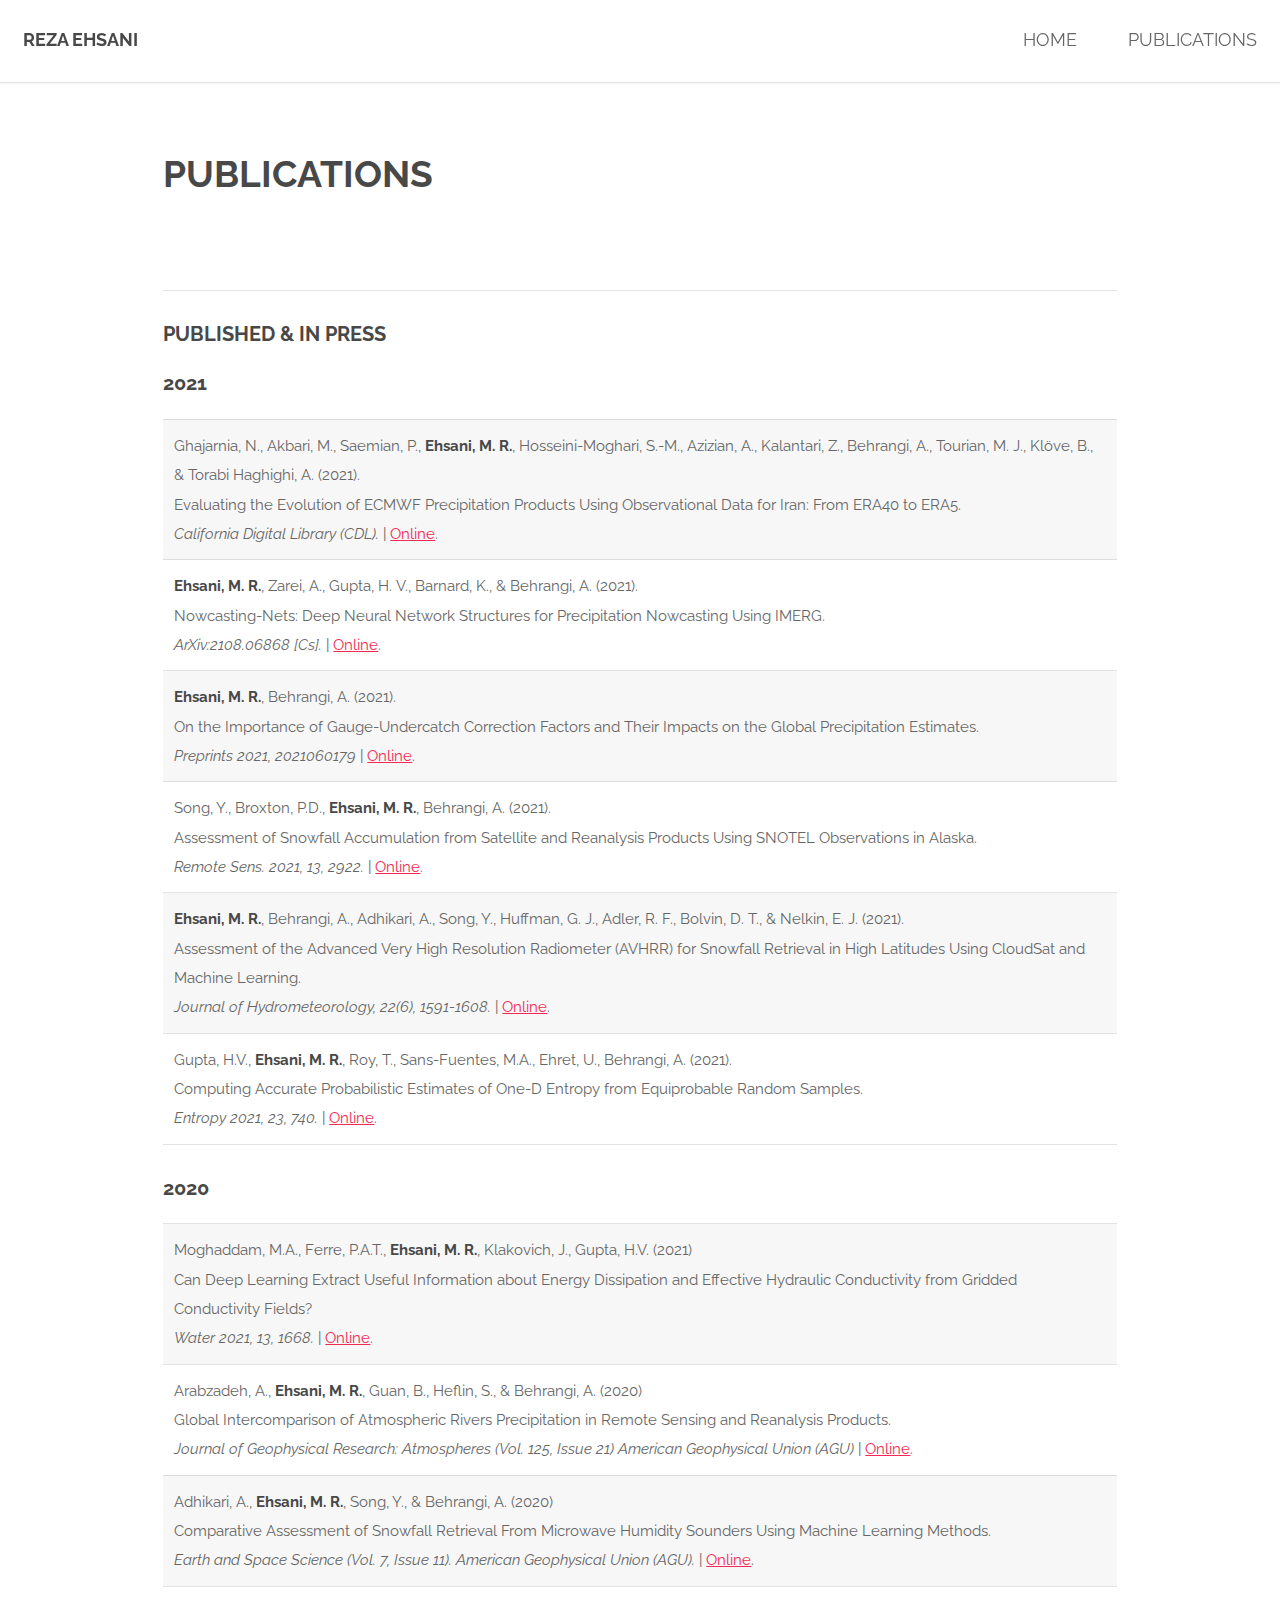
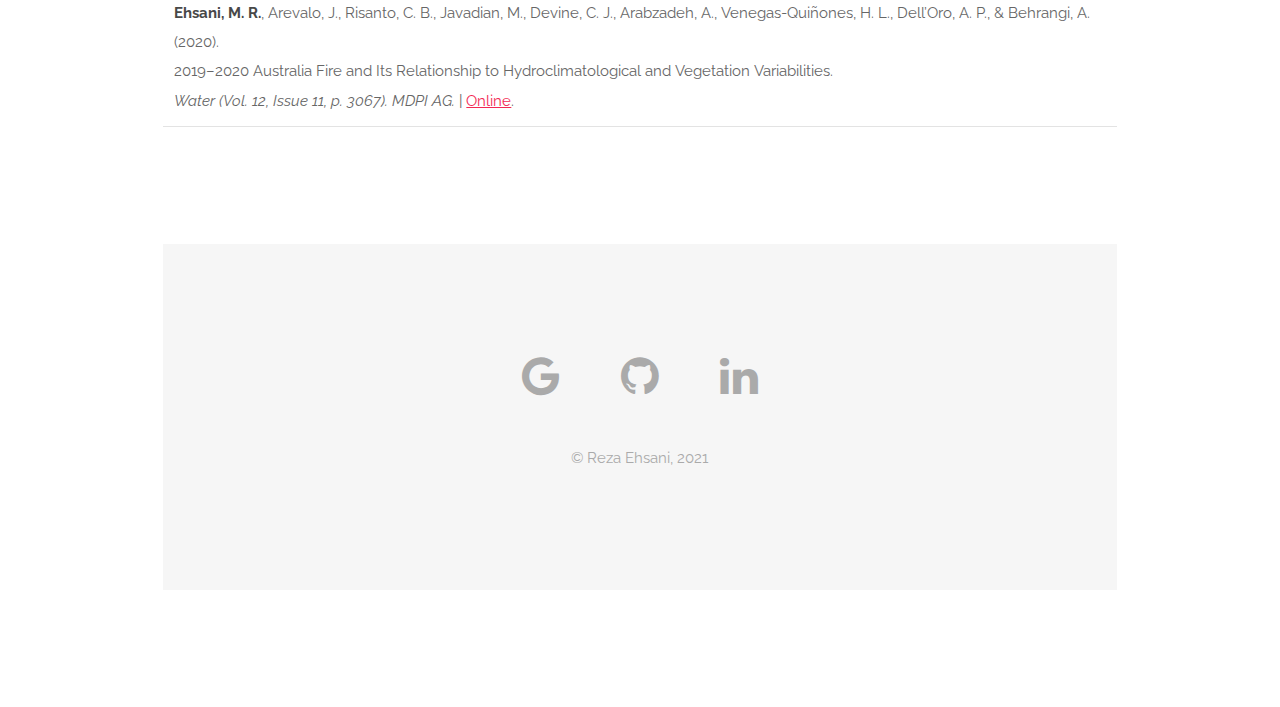
<file: publications.html>
<!DOCTYPE HTML>
<!--
	Spatial by TEMPLATED
	templated.co @templatedco
	Released for free under the Creative Commons Attribution 3.0 license (templated.co/license)
-->
<html>
	<head>
		<!-- Google Analytics -->
		<!-- <script>
		(function(i,s,o,g,r,a,m){i['GoogleAnalyticsObject']=r;i[r]=i[r]||function(){
			(i[r].q=i[r].q||[]).push(arguments)},i[r].l=1*new Date();a=s.createElement(o),
			m=s.getElementsByTagName(o)[0];a.async=1;a.src=g;m.parentNode.insertBefore(a,m)
		})(window,document,'script','https://www.google-analytics.com/analytics.js','ga');

		ga('create', 'UA-42597580-1', 'auto');
		ga('send', 'pageview');
		</script> -->
		<!-- End Google Analytics -->
		<title>Publications - Reza Ehsani</title>
		<meta charset="utf-8" />
		<meta name="viewport" content="width=device-width, initial-scale=1" />
		<link rel="stylesheet" href="assets/css/main.css" />
	</head>

	<script type='text/javascript' src='https://d1bxh8uas1mnw7.cloudfront.net/assets/embed.js'></script>
	<body>

		<!-- Header -->
			<header id="header">
				<h1><strong><a href="index.html">Reza Ehsani</a></strong></h1>
				<nav id="nav">
					<ul>
						<li><a href="index.html">Home</a></li>
						<li><a href="publications.html">Publications</a></li>
						<!-- <li><a href="ProjectsandMedia.html">Projects & Media</a></li> -->
						<!-- <li><a href="datasets.html">Datasets</a></li> -->
						<!-- <li><a href="opportunities.html">opportunities</a></li> -->
						<!-- <li><a href="People.html">People</a></li> -->
						<!-- <li><a href="academicCVBT7_21.pdf">CV</a></li> -->
					</ul>
				</nav>
			</header>

			<a href="#menu" class="navPanelToggle"><span class="fa fa-bars"></span></a>

		<!-- Main -->
			<section id="main" class="wrapper">
				<div class="container">
					<header class="major special">
						<h2>Publications</h2>
					</header>
					<hr />

					<!-- Table of publications -->
					<section>
							<h3>Published & In Press</h3>
							<div class="table-wrapper">
							<h3>2021</h3>
							<table>
								<tbody>
									<tr>
										<td>
											<span> 
												Ghajarnia, N., Akbari, M., Saemian, P., <b>Ehsani, M. R.</b>, Hosseini-Moghari, S.-M., Azizian, A., Kalantari, Z., Behrangi, A., Tourian, M. J., Klöve, B., & Torabi Haghighi, A. (2021). <br> 
												Evaluating the Evolution of ECMWF Precipitation Products Using Observational Data for Iran: From ERA40 to ERA5. <br> 
												<i>California Digital Library (CDL).</i> 
											</span> |
											<a href="https://doi.org/10.31223/x5bp6p">Online</a>. 
										</td>
									</tr>
									<tr>
										<td>
											<span> 
												<b>Ehsani, M. R.</b>, Zarei, A., Gupta, H. V., Barnard, K., & Behrangi, A. (2021). <br> 
												Nowcasting-Nets: Deep Neural Network Structures for Precipitation Nowcasting Using IMERG. <br> 
												<i>ArXiv:2108.06868 [Cs].</i>  
											</span> |
											<a href="http://arxiv.org/abs/2108.06868">Online</a>. 
										</td>
									</tr>

									<tr>
										<td>
											<span> 
												<b>Ehsani, M. R.</b>, Behrangi, A. (2021). <br> 
												On the Importance of Gauge-Undercatch Correction Factors and Their Impacts on the Global Precipitation Estimates. <br> 
												<i>Preprints 2021, 2021060179</i> 
											</span> |
											<a href="doi: 10.20944/preprints202106.0179.v1">Online</a>. 
										</td>
									</tr>
								
									<tr>
										<td>
											<span> 
											Song, Y., Broxton, P.D., <b>Ehsani, M. R.</b>, Behrangi, A. (2021). <br> 
											Assessment of Snowfall Accumulation from Satellite and Reanalysis Products Using SNOTEL Observations in Alaska. <br> 
											<i>Remote Sens. 2021, 13, 2922. </i> 
										</span> |
										<a href="https://doi.org/10.3390/rs13152922">Online</a>. 
										</td>
									</tr>
								
									<tr>
										<td>
											<span> 
											<b>Ehsani, M. R.</b>, Behrangi, A., Adhikari, A., Song, Y., Huffman, G. J., Adler, R. F., Bolvin, D. T., & Nelkin, E. J. (2021). <br> 
											Assessment of the Advanced Very High Resolution Radiometer (AVHRR) for Snowfall Retrieval in High Latitudes Using CloudSat and Machine Learning. <br> 
											<i>Journal of Hydrometeorology, 22(6), 1591-1608.</i> 
											</span> |
											<a href="https://doi.org/10.1175/JHM-D-20-0240.1">Online</a>. 
										</td>
									</tr>
								
									<tr>
										<td>
										<span> 
											Gupta, H.V., <b>Ehsani, M. R.</b>, Roy, T., Sans-Fuentes, M.A., Ehret, U., Behrangi, A. (2021).<br>
											Computing Accurate Probabilistic Estimates of One-D Entropy from Equiprobable Random Samples. <br>
											<i>Entropy 2021, 23, 740.</i> 
										</span> |
										<a href="https://doi.org/10.3390/e23060740">Online</a>. 
										</td>
									</tr>
								</tbody>
							</table>
							<h3>2020</h3>
							<table>
								<tbody>
									<tr>
										<td>
											<span> 
													Moghaddam, M.A., Ferre, P.A.T., <b>Ehsani, M. R.</b>, Klakovich, J., Gupta, H.V. (2021) <br>
													Can Deep Learning Extract Useful Information about Energy Dissipation and Effective Hydraulic Conductivity from Gridded Conductivity Fields? <br>
												<i>Water 2021, 13, 1668. </i> 
											</span> |
											<a href="https://doi.org/10.3390/w13121668">Online</a>. 
										</td>
									</tr>
									<tr>
										<td>
											<span>
												Arabzadeh, A., <b>Ehsani, M. R.</b>, Guan, B., Heflin, S., & Behrangi, A. (2020) <br>
												Global Intercomparison of Atmospheric Rivers Precipitation in Remote Sensing and Reanalysis Products. <br>
												<i>Journal of Geophysical Research: Atmospheres (Vol. 125, Issue 21) American Geophysical Union (AGU)</i> 
											</span> |
											<a href="https://doi.org/10.1029/2020jd033021">Online</a>. 
										</td>
									</tr>
									<tr>
										<td>
											<span>
												Adhikari, A., <b>Ehsani, M. R.</b>, Song, Y., & Behrangi, A. (2020) <br>
												Comparative Assessment of Snowfall Retrieval From Microwave Humidity Sounders Using Machine Learning Methods. <br>
												<i>Earth and Space Science (Vol. 7, Issue 11). American Geophysical Union (AGU). </i> 
											</span> |
											<a href="https://doi.org/10.1029/2020ea001357">Online</a>. 
										</td>
									</tr>
									<tr>
										<td>
											<span>
												<b>Ehsani, M. R.</b>, Arevalo, J., Risanto, C. B., Javadian, M., Devine, C. J., Arabzadeh, A., Venegas-Quiñones, H. L., Dell’Oro, A. P., & Behrangi, A. (2020). <br>
												2019–2020 Australia Fire and Its Relationship to Hydroclimatological and Vegetation Variabilities.  <br>
												<i>Water (Vol. 12, Issue 11, p. 3067). MDPI AG. </i> 
											</span> |
											<a href="https://doi.org/10.3390/w12113067">Online</a>. 
										</td>
									</tr>
								</tbody>
							</table>
							</div>
					</section>




		<!-- Footer -->
		<section id="two" class="wrapper style1">
			<div class="container">
				<footer id="footer">
					<div class="container">
						<ul class="icons">
							<li><a href="https://scholar.google.com/citations?hl=en&user=tw1TLEoAAAAJ" class="icon fa-google"></a></li>
							<li><a href="https://github.com/rehsani" class="icon fa-github"></a></li>
							<li><a href="https://www.linkedin.com/in/rehsani/" class="icon fa-linkedin"></a></li>
							<!-- <li><a href="https://twitter.com/pazjusticiavida" class="icon fa-twitter"></a></li> -->
						</ul>
						<ul class="copyright">
							<li>&copy; Reza Ehsani, 2021</li>
							<!-- <li>Design: <a href="http://templated.co">TEMPLATED</a></li> -->
						</ul>
					</div>
				</footer>
			</div>
		</section>

		<!-- Scripts -->
		<script src="assets/js/jquery.min.js"></script>
		<script src="assets/js/skel.min.js"></script>
		<script src="assets/js/util.js"></script>
		<script src="assets/js/main.js"></script>

	</body>
</html>
</file>
<file: assets/css/main.css>
@import url(font-awesome.min.css);
@import url(https://fonts.googleapis.com/css?family=Raleway:400,700);

/*
	Spatial by TEMPLATED
	templated.co @templatedco
	Released for free under the Creative Commons Attribution 3.0 license (templated.co/license)
*/

/* Reset */

	html, body, div, span, applet, object, iframe, h1, h2, h3, h4, h5, h6, p, blockquote, pre, a, abbr, acronym, address, big, cite, code, del, dfn, em, img, ins, kbd, q, s, samp, small, strike, strong, sub, sup, tt, var, b, u, i, center, dl, dt, dd, ol, ul, li, fieldset, form, label, legend, table, caption, tbody, tfoot, thead, tr, th, td, article, aside, canvas, details, embed, figure, figcaption, footer, header, hgroup, menu, nav, output, ruby, section, summary, time, mark, audio, video {
		margin: 0;
		padding: 0;
		border: 0;
		font-size: 100%;
		font: inherit;
		vertical-align: baseline;
	}

	article, aside, details, figcaption, figure, footer, header, hgroup, menu, nav, section {
		display: block;
	}

	body {
		line-height: 1;
	}

	ol, ul {
		list-style: none;
	}

	blockquote, q {
		quotes: none;
	}

	blockquote:before, blockquote:after, q:before, q:after {
		content: '';
		content: none;
	}

	table {
		border-collapse: collapse;
		border-spacing: 0;
	}

	body {
		-webkit-text-size-adjust: none;
	}

/* Box Model */

	*, *:before, *:after {
		-moz-box-sizing: border-box;
		-webkit-box-sizing: border-box;
		box-sizing: border-box;
	}

/* Containers */

	.container {
		margin-left: auto;
		margin-right: auto;
	}

	.container.\31 25\25 {
		width: 100%;
		max-width: 100em;
		min-width: 80em;
	}

	.container.\37 5\25 {
		width: 60em;
	}

	.container.\35 0\25 {
		width: 40em;
	}

	.container.\32 5\25 {
		width: 20em;
	}

	.container {
		width: 80em;
	}

	@media screen and (max-width: 1680px) {

		.container.\31 25\25 {
			width: 100%;
			max-width: 100em;
			min-width: 80em;
		}

		.container.\37 5\25 {
			width: 60em;
		}

		.container.\35 0\25 {
			width: 40em;
		}

		.container.\32 5\25 {
			width: 20em;
		}

		.container {
			width: 80em;
		}

	}

	@media screen and (max-width: 1280px) {

		.container.\31 25\25 {
			width: 100%;
			max-width: 81.25em;
			min-width: 65em;
		}

		.container.\37 5\25 {
			width: 48.75em;
		}

		.container.\35 0\25 {
			width: 32.5em;
		}

		.container.\32 5\25 {
			width: 16.25em;
		}

		.container {
			width: 65em;
		}

	}

	@media screen and (max-width: 980px) {

		.container.\31 25\25 {
			width: 100%;
			max-width: 112.5%;
			min-width: 90%;
		}

		.container.\37 5\25 {
			width: 67.5%;
		}

		.container.\35 0\25 {
			width: 45%;
		}

		.container.\32 5\25 {
			width: 22.5%;
		}

		.container {
			width: 90%;
		}

	}

	@media screen and (max-width: 736px) {

		.container.\31 25\25 {
			width: 100%;
			max-width: 112.5%;
			min-width: 90%;
		}

		.container.\37 5\25 {
			width: 67.5%;
		}

		.container.\35 0\25 {
			width: 45%;
		}

		.container.\32 5\25 {
			width: 22.5%;
		}

		.container {
			width: 90% !important;
		}

	}

	@media screen and (max-width: 480px) {

		.container.\31 25\25 {
			width: 100%;
			max-width: 112.5%;
			min-width: 90%;
		}

		.container.\37 5\25 {
			width: 67.5%;
		}

		.container.\35 0\25 {
			width: 45%;
		}

		.container.\32 5\25 {
			width: 22.5%;
		}

		.container {
			width: 90% !important;
		}

	}

/* Grid */

	.row {
		border-bottom: solid 1px transparent;
		-moz-box-sizing: border-box;
		-webkit-box-sizing: border-box;
		box-sizing: border-box;
	}

	.row > * {
		float: left;
		-moz-box-sizing: border-box;
		-webkit-box-sizing: border-box;
		box-sizing: border-box;
	}

	.row:after, .row:before {
		content: '';
		display: block;
		clear: both;
		height: 0;
	}

	.row.uniform > * > :first-child {
		margin-top: 0;
	}

	.row.uniform > * > :last-child {
		margin-bottom: 0;
	}

	.row.\30 \25 > * {
		padding: 0 0 0 0em;
	}

	.row.\30 \25 {
		margin: 0 0 -1px 0em;
	}

	.row.uniform.\30 \25 > * {
		padding: 0em 0 0 0em;
	}

	.row.uniform.\30 \25 {
		margin: 0em 0 -1px 0em;
	}

	.row > * {
		padding: 0 0 0 2em;
	}

	.row {
		margin: 0 0 -1px -2em;
	}

	.row.uniform > * {
		padding: 2em 0 0 2em;
	}

	.row.uniform {
		margin: -2em 0 -1px -2em;
	}

	.row.\32 00\25 > * {
		padding: 0 0 0 4em;
	}

	.row.\32 00\25 {
		margin: 0 0 -1px -4em;
	}

	.row.uniform.\32 00\25 > * {
		padding: 4em 0 0 4em;
	}

	.row.uniform.\32 00\25 {
		margin: -4em 0 -1px -4em;
	}

	.row.\31 50\25 > * {
		padding: 0 0 0 3em;
	}

	.row.\31 50\25 {
		margin: 0 0 -1px -3em;
	}

	.row.uniform.\31 50\25 > * {
		padding: 3em 0 0 3em;
	}

	.row.uniform.\31 50\25 {
		margin: -3em 0 -1px -3em;
	}

	.row.\35 0\25 > * {
		padding: 0 0 0 1em;
	}

	.row.\35 0\25 {
		margin: 0 0 -1px -1em;
	}

	.row.uniform.\35 0\25 > * {
		padding: 1em 0 0 1em;
	}

	.row.uniform.\35 0\25 {
		margin: -1em 0 -1px -1em;
	}

	.row.\32 5\25 > * {
		padding: 0 0 0 0.5em;
	}

	.row.\32 5\25 {
		margin: 0 0 -1px -0.5em;
	}

	.row.uniform.\32 5\25 > * {
		padding: 0.5em 0 0 0.5em;
	}

	.row.uniform.\32 5\25 {
		margin: -0.5em 0 -1px -0.5em;
	}

	.\31 2u, .\31 2u\24 {
		width: 100%;
		clear: none;
		margin-left: 0;
	}

	.\31 1u, .\31 1u\24 {
		width: 91.6666666667%;
		clear: none;
		margin-left: 0;
	}

	.\31 0u, .\31 0u\24 {
		width: 83.3333333333%;
		clear: none;
		margin-left: 0;
	}

	.\39 u, .\39 u\24 {
		width: 75%;
		clear: none;
		margin-left: 0;
	}

	.\38 u, .\38 u\24 {
		width: 66.6666666667%;
		clear: none;
		margin-left: 0;
	}

	.\37 u, .\37 u\24 {
		width: 58.3333333333%;
		clear: none;
		margin-left: 0;
	}

	.\36 u, .\36 u\24 {
		width: 50%;
		clear: none;
		margin-left: 0;
	}

	.\35 u, .\35 u\24 {
		width: 41.6666666667%;
		clear: none;
		margin-left: 0;
	}

	.\34 u, .\34 u\24 {
		width: 33.3333333333%;
		clear: none;
		margin-left: 0;
	}

	.\33 u, .\33 u\24 {
		width: 25%;
		clear: none;
		margin-left: 0;
	}

	.\32 u, .\32 u\24 {
		width: 16.6666666667%;
		clear: none;
		margin-left: 0;
	}

	.\31 u, .\31 u\24 {
		width: 8.3333333333%;
		clear: none;
		margin-left: 0;
	}

	.\31 2u\24 + *,
	.\31 1u\24 + *,
	.\31 0u\24 + *,
	.\39 u\24 + *,
	.\38 u\24 + *,
	.\37 u\24 + *,
	.\36 u\24 + *,
	.\35 u\24 + *,
	.\34 u\24 + *,
	.\33 u\24 + *,
	.\32 u\24 + *,
	.\31 u\24 + * {
		clear: left;
	}

	.\-11u {
		margin-left: 91.66667%;
	}

	.\-10u {
		margin-left: 83.33333%;
	}

	.\-9u {
		margin-left: 75%;
	}

	.\-8u {
		margin-left: 66.66667%;
	}

	.\-7u {
		margin-left: 58.33333%;
	}

	.\-6u {
		margin-left: 50%;
	}

	.\-5u {
		margin-left: 41.66667%;
	}

	.\-4u {
		margin-left: 33.33333%;
	}

	.\-3u {
		margin-left: 25%;
	}

	.\-2u {
		margin-left: 16.66667%;
	}

	.\-1u {
		margin-left: 8.33333%;
	}

	@media screen and (max-width: 1680px) {

		.row > * {
			padding: 0 0 0 2em;
		}

		.row {
			margin: 0 0 -1px -2em;
		}

		.row.uniform > * {
			padding: 2em 0 0 2em;
		}

		.row.uniform {
			margin: -2em 0 -1px -2em;
		}

		.row.\32 00\25 > * {
			padding: 0 0 0 4em;
		}

		.row.\32 00\25 {
			margin: 0 0 -1px -4em;
		}

		.row.uniform.\32 00\25 > * {
			padding: 4em 0 0 4em;
		}

		.row.uniform.\32 00\25 {
			margin: -4em 0 -1px -4em;
		}

		.row.\31 50\25 > * {
			padding: 0 0 0 3em;
		}

		.row.\31 50\25 {
			margin: 0 0 -1px -3em;
		}

		.row.uniform.\31 50\25 > * {
			padding: 3em 0 0 3em;
		}

		.row.uniform.\31 50\25 {
			margin: -3em 0 -1px -3em;
		}

		.row.\35 0\25 > * {
			padding: 0 0 0 1em;
		}

		.row.\35 0\25 {
			margin: 0 0 -1px -1em;
		}

		.row.uniform.\35 0\25 > * {
			padding: 1em 0 0 1em;
		}

		.row.uniform.\35 0\25 {
			margin: -1em 0 -1px -1em;
		}

		.row.\32 5\25 > * {
			padding: 0 0 0 0.5em;
		}

		.row.\32 5\25 {
			margin: 0 0 -1px -0.5em;
		}

		.row.uniform.\32 5\25 > * {
			padding: 0.5em 0 0 0.5em;
		}

		.row.uniform.\32 5\25 {
			margin: -0.5em 0 -1px -0.5em;
		}

		.\31 2u\28xlarge\29, .\31 2u\24\28xlarge\29 {
			width: 100%;
			clear: none;
			margin-left: 0;
		}

		.\31 1u\28xlarge\29, .\31 1u\24\28xlarge\29 {
			width: 91.6666666667%;
			clear: none;
			margin-left: 0;
		}

		.\31 0u\28xlarge\29, .\31 0u\24\28xlarge\29 {
			width: 83.3333333333%;
			clear: none;
			margin-left: 0;
		}

		.\39 u\28xlarge\29, .\39 u\24\28xlarge\29 {
			width: 75%;
			clear: none;
			margin-left: 0;
		}

		.\38 u\28xlarge\29, .\38 u\24\28xlarge\29 {
			width: 66.6666666667%;
			clear: none;
			margin-left: 0;
		}

		.\37 u\28xlarge\29, .\37 u\24\28xlarge\29 {
			width: 58.3333333333%;
			clear: none;
			margin-left: 0;
		}

		.\36 u\28xlarge\29, .\36 u\24\28xlarge\29 {
			width: 50%;
			clear: none;
			margin-left: 0;
		}

		.\35 u\28xlarge\29, .\35 u\24\28xlarge\29 {
			width: 41.6666666667%;
			clear: none;
			margin-left: 0;
		}

		.\34 u\28xlarge\29, .\34 u\24\28xlarge\29 {
			width: 33.3333333333%;
			clear: none;
			margin-left: 0;
		}

		.\33 u\28xlarge\29, .\33 u\24\28xlarge\29 {
			width: 25%;
			clear: none;
			margin-left: 0;
		}

		.\32 u\28xlarge\29, .\32 u\24\28xlarge\29 {
			width: 16.6666666667%;
			clear: none;
			margin-left: 0;
		}

		.\31 u\28xlarge\29, .\31 u\24\28xlarge\29 {
			width: 8.3333333333%;
			clear: none;
			margin-left: 0;
		}

		.\31 2u\24\28xlarge\29 + *,
		.\31 1u\24\28xlarge\29 + *,
		.\31 0u\24\28xlarge\29 + *,
		.\39 u\24\28xlarge\29 + *,
		.\38 u\24\28xlarge\29 + *,
		.\37 u\24\28xlarge\29 + *,
		.\36 u\24\28xlarge\29 + *,
		.\35 u\24\28xlarge\29 + *,
		.\34 u\24\28xlarge\29 + *,
		.\33 u\24\28xlarge\29 + *,
		.\32 u\24\28xlarge\29 + *,
		.\31 u\24\28xlarge\29 + * {
			clear: left;
		}

		.\-11u\28xlarge\29 {
			margin-left: 91.66667%;
		}

		.\-10u\28xlarge\29 {
			margin-left: 83.33333%;
		}

		.\-9u\28xlarge\29 {
			margin-left: 75%;
		}

		.\-8u\28xlarge\29 {
			margin-left: 66.66667%;
		}

		.\-7u\28xlarge\29 {
			margin-left: 58.33333%;
		}

		.\-6u\28xlarge\29 {
			margin-left: 50%;
		}

		.\-5u\28xlarge\29 {
			margin-left: 41.66667%;
		}

		.\-4u\28xlarge\29 {
			margin-left: 33.33333%;
		}

		.\-3u\28xlarge\29 {
			margin-left: 25%;
		}

		.\-2u\28xlarge\29 {
			margin-left: 16.66667%;
		}

		.\-1u\28xlarge\29 {
			margin-left: 8.33333%;
		}

	}

	@media screen and (max-width: 1280px) {

		.row > * {
			padding: 0 0 0 1.5em;
		}

		.row {
			margin: 0 0 -1px -1.5em;
		}

		.row.uniform > * {
			padding: 1.5em 0 0 1.5em;
		}

		.row.uniform {
			margin: -1.5em 0 -1px -1.5em;
		}

		.row.\32 00\25 > * {
			padding: 0 0 0 3em;
		}

		.row.\32 00\25 {
			margin: 0 0 -1px -3em;
		}

		.row.uniform.\32 00\25 > * {
			padding: 3em 0 0 3em;
		}

		.row.uniform.\32 00\25 {
			margin: -3em 0 -1px -3em;
		}

		.row.\31 50\25 > * {
			padding: 0 0 0 2.25em;
		}

		.row.\31 50\25 {
			margin: 0 0 -1px -2.25em;
		}

		.row.uniform.\31 50\25 > * {
			padding: 2.25em 0 0 2.25em;
		}

		.row.uniform.\31 50\25 {
			margin: -2.25em 0 -1px -2.25em;
		}

		.row.\35 0\25 > * {
			padding: 0 0 0 0.75em;
		}

		.row.\35 0\25 {
			margin: 0 0 -1px -0.75em;
		}

		.row.uniform.\35 0\25 > * {
			padding: 0.75em 0 0 0.75em;
		}

		.row.uniform.\35 0\25 {
			margin: -0.75em 0 -1px -0.75em;
		}

		.row.\32 5\25 > * {
			padding: 0 0 0 0.375em;
		}

		.row.\32 5\25 {
			margin: 0 0 -1px -0.375em;
		}

		.row.uniform.\32 5\25 > * {
			padding: 0.375em 0 0 0.375em;
		}

		.row.uniform.\32 5\25 {
			margin: -0.375em 0 -1px -0.375em;
		}

		.\31 2u\28large\29, .\31 2u\24\28large\29 {
			width: 100%;
			clear: none;
			margin-left: 0;
		}

		.\31 1u\28large\29, .\31 1u\24\28large\29 {
			width: 91.6666666667%;
			clear: none;
			margin-left: 0;
		}

		.\31 0u\28large\29, .\31 0u\24\28large\29 {
			width: 83.3333333333%;
			clear: none;
			margin-left: 0;
		}

		.\39 u\28large\29, .\39 u\24\28large\29 {
			width: 75%;
			clear: none;
			margin-left: 0;
		}

		.\38 u\28large\29, .\38 u\24\28large\29 {
			width: 66.6666666667%;
			clear: none;
			margin-left: 0;
		}

		.\37 u\28large\29, .\37 u\24\28large\29 {
			width: 58.3333333333%;
			clear: none;
			margin-left: 0;
		}

		.\36 u\28large\29, .\36 u\24\28large\29 {
			width: 50%;
			clear: none;
			margin-left: 0;
		}

		.\35 u\28large\29, .\35 u\24\28large\29 {
			width: 41.6666666667%;
			clear: none;
			margin-left: 0;
		}

		.\34 u\28large\29, .\34 u\24\28large\29 {
			width: 33.3333333333%;
			clear: none;
			margin-left: 0;
		}

		.\33 u\28large\29, .\33 u\24\28large\29 {
			width: 25%;
			clear: none;
			margin-left: 0;
		}

		.\32 u\28large\29, .\32 u\24\28large\29 {
			width: 16.6666666667%;
			clear: none;
			margin-left: 0;
		}

		.\31 u\28large\29, .\31 u\24\28large\29 {
			width: 8.3333333333%;
			clear: none;
			margin-left: 0;
		}

		.\31 2u\24\28large\29 + *,
		.\31 1u\24\28large\29 + *,
		.\31 0u\24\28large\29 + *,
		.\39 u\24\28large\29 + *,
		.\38 u\24\28large\29 + *,
		.\37 u\24\28large\29 + *,
		.\36 u\24\28large\29 + *,
		.\35 u\24\28large\29 + *,
		.\34 u\24\28large\29 + *,
		.\33 u\24\28large\29 + *,
		.\32 u\24\28large\29 + *,
		.\31 u\24\28large\29 + * {
			clear: left;
		}

		.\-11u\28large\29 {
			margin-left: 91.66667%;
		}

		.\-10u\28large\29 {
			margin-left: 83.33333%;
		}

		.\-9u\28large\29 {
			margin-left: 75%;
		}

		.\-8u\28large\29 {
			margin-left: 66.66667%;
		}

		.\-7u\28large\29 {
			margin-left: 58.33333%;
		}

		.\-6u\28large\29 {
			margin-left: 50%;
		}

		.\-5u\28large\29 {
			margin-left: 41.66667%;
		}

		.\-4u\28large\29 {
			margin-left: 33.33333%;
		}

		.\-3u\28large\29 {
			margin-left: 25%;
		}

		.\-2u\28large\29 {
			margin-left: 16.66667%;
		}

		.\-1u\28large\29 {
			margin-left: 8.33333%;
		}

	}

	@media screen and (max-width: 980px) {

		.row > * {
			padding: 0 0 0 1.5em;
		}

		.row {
			margin: 0 0 -1px -1.5em;
		}

		.row.uniform > * {
			padding: 1.5em 0 0 1.5em;
		}

		.row.uniform {
			margin: -1.5em 0 -1px -1.5em;
		}

		.row.\32 00\25 > * {
			padding: 0 0 0 3em;
		}

		.row.\32 00\25 {
			margin: 0 0 -1px -3em;
		}

		.row.uniform.\32 00\25 > * {
			padding: 3em 0 0 3em;
		}

		.row.uniform.\32 00\25 {
			margin: -3em 0 -1px -3em;
		}

		.row.\31 50\25 > * {
			padding: 0 0 0 2.25em;
		}

		.row.\31 50\25 {
			margin: 0 0 -1px -2.25em;
		}

		.row.uniform.\31 50\25 > * {
			padding: 2.25em 0 0 2.25em;
		}

		.row.uniform.\31 50\25 {
			margin: -2.25em 0 -1px -2.25em;
		}

		.row.\35 0\25 > * {
			padding: 0 0 0 0.75em;
		}

		.row.\35 0\25 {
			margin: 0 0 -1px -0.75em;
		}

		.row.uniform.\35 0\25 > * {
			padding: 0.75em 0 0 0.75em;
		}

		.row.uniform.\35 0\25 {
			margin: -0.75em 0 -1px -0.75em;
		}

		.row.\32 5\25 > * {
			padding: 0 0 0 0.375em;
		}

		.row.\32 5\25 {
			margin: 0 0 -1px -0.375em;
		}

		.row.uniform.\32 5\25 > * {
			padding: 0.375em 0 0 0.375em;
		}

		.row.uniform.\32 5\25 {
			margin: -0.375em 0 -1px -0.375em;
		}

		.\31 2u\28medium\29, .\31 2u\24\28medium\29 {
			width: 100%;
			clear: none;
			margin-left: 0;
		}

		.\31 1u\28medium\29, .\31 1u\24\28medium\29 {
			width: 91.6666666667%;
			clear: none;
			margin-left: 0;
		}

		.\31 0u\28medium\29, .\31 0u\24\28medium\29 {
			width: 83.3333333333%;
			clear: none;
			margin-left: 0;
		}

		.\39 u\28medium\29, .\39 u\24\28medium\29 {
			width: 75%;
			clear: none;
			margin-left: 0;
		}

		.\38 u\28medium\29, .\38 u\24\28medium\29 {
			width: 66.6666666667%;
			clear: none;
			margin-left: 0;
		}

		.\37 u\28medium\29, .\37 u\24\28medium\29 {
			width: 58.3333333333%;
			clear: none;
			margin-left: 0;
		}

		.\36 u\28medium\29, .\36 u\24\28medium\29 {
			width: 50%;
			clear: none;
			margin-left: 0;
		}

		.\35 u\28medium\29, .\35 u\24\28medium\29 {
			width: 41.6666666667%;
			clear: none;
			margin-left: 0;
		}

		.\34 u\28medium\29, .\34 u\24\28medium\29 {
			width: 33.3333333333%;
			clear: none;
			margin-left: 0;
		}

		.\33 u\28medium\29, .\33 u\24\28medium\29 {
			width: 25%;
			clear: none;
			margin-left: 0;
		}

		.\32 u\28medium\29, .\32 u\24\28medium\29 {
			width: 16.6666666667%;
			clear: none;
			margin-left: 0;
		}

		.\31 u\28medium\29, .\31 u\24\28medium\29 {
			width: 8.3333333333%;
			clear: none;
			margin-left: 0;
		}

		.\31 2u\24\28medium\29 + *,
		.\31 1u\24\28medium\29 + *,
		.\31 0u\24\28medium\29 + *,
		.\39 u\24\28medium\29 + *,
		.\38 u\24\28medium\29 + *,
		.\37 u\24\28medium\29 + *,
		.\36 u\24\28medium\29 + *,
		.\35 u\24\28medium\29 + *,
		.\34 u\24\28medium\29 + *,
		.\33 u\24\28medium\29 + *,
		.\32 u\24\28medium\29 + *,
		.\31 u\24\28medium\29 + * {
			clear: left;
		}

		.\-11u\28medium\29 {
			margin-left: 91.66667%;
		}

		.\-10u\28medium\29 {
			margin-left: 83.33333%;
		}

		.\-9u\28medium\29 {
			margin-left: 75%;
		}

		.\-8u\28medium\29 {
			margin-left: 66.66667%;
		}

		.\-7u\28medium\29 {
			margin-left: 58.33333%;
		}

		.\-6u\28medium\29 {
			margin-left: 50%;
		}

		.\-5u\28medium\29 {
			margin-left: 41.66667%;
		}

		.\-4u\28medium\29 {
			margin-left: 33.33333%;
		}

		.\-3u\28medium\29 {
			margin-left: 25%;
		}

		.\-2u\28medium\29 {
			margin-left: 16.66667%;
		}

		.\-1u\28medium\29 {
			margin-left: 8.33333%;
		}

	}

	@media screen and (max-width: 736px) {

		.row > * {
			padding: 0 0 0 1.25em;
		}

		.row {
			margin: 0 0 -1px -1.25em;
		}

		.row.uniform > * {
			padding: 1.25em 0 0 1.25em;
		}

		.row.uniform {
			margin: -1.25em 0 -1px -1.25em;
		}

		.row.\32 00\25 > * {
			padding: 0 0 0 2.5em;
		}

		.row.\32 00\25 {
			margin: 0 0 -1px -2.5em;
		}

		.row.uniform.\32 00\25 > * {
			padding: 2.5em 0 0 2.5em;
		}

		.row.uniform.\32 00\25 {
			margin: -2.5em 0 -1px -2.5em;
		}

		.row.\31 50\25 > * {
			padding: 0 0 0 1.875em;
		}

		.row.\31 50\25 {
			margin: 0 0 -1px -1.875em;
		}

		.row.uniform.\31 50\25 > * {
			padding: 1.875em 0 0 1.875em;
		}

		.row.uniform.\31 50\25 {
			margin: -1.875em 0 -1px -1.875em;
		}

		.row.\35 0\25 > * {
			padding: 0 0 0 0.625em;
		}

		.row.\35 0\25 {
			margin: 0 0 -1px -0.625em;
		}

		.row.uniform.\35 0\25 > * {
			padding: 0.625em 0 0 0.625em;
		}

		.row.uniform.\35 0\25 {
			margin: -0.625em 0 -1px -0.625em;
		}

		.row.\32 5\25 > * {
			padding: 0 0 0 0.3125em;
		}

		.row.\32 5\25 {
			margin: 0 0 -1px -0.3125em;
		}

		.row.uniform.\32 5\25 > * {
			padding: 0.3125em 0 0 0.3125em;
		}

		.row.uniform.\32 5\25 {
			margin: -0.3125em 0 -1px -0.3125em;
		}

		.\31 2u\28small\29, .\31 2u\24\28small\29 {
			width: 100%;
			clear: none;
			margin-left: 0;
		}

		.\31 1u\28small\29, .\31 1u\24\28small\29 {
			width: 91.6666666667%;
			clear: none;
			margin-left: 0;
		}

		.\31 0u\28small\29, .\31 0u\24\28small\29 {
			width: 83.3333333333%;
			clear: none;
			margin-left: 0;
		}

		.\39 u\28small\29, .\39 u\24\28small\29 {
			width: 75%;
			clear: none;
			margin-left: 0;
		}

		.\38 u\28small\29, .\38 u\24\28small\29 {
			width: 66.6666666667%;
			clear: none;
			margin-left: 0;
		}

		.\37 u\28small\29, .\37 u\24\28small\29 {
			width: 58.3333333333%;
			clear: none;
			margin-left: 0;
		}

		.\36 u\28small\29, .\36 u\24\28small\29 {
			width: 50%;
			clear: none;
			margin-left: 0;
		}

		.\35 u\28small\29, .\35 u\24\28small\29 {
			width: 41.6666666667%;
			clear: none;
			margin-left: 0;
		}

		.\34 u\28small\29, .\34 u\24\28small\29 {
			width: 33.3333333333%;
			clear: none;
			margin-left: 0;
		}

		.\33 u\28small\29, .\33 u\24\28small\29 {
			width: 25%;
			clear: none;
			margin-left: 0;
		}

		.\32 u\28small\29, .\32 u\24\28small\29 {
			width: 16.6666666667%;
			clear: none;
			margin-left: 0;
		}

		.\31 u\28small\29, .\31 u\24\28small\29 {
			width: 8.3333333333%;
			clear: none;
			margin-left: 0;
		}

		.\31 2u\24\28small\29 + *,
		.\31 1u\24\28small\29 + *,
		.\31 0u\24\28small\29 + *,
		.\39 u\24\28small\29 + *,
		.\38 u\24\28small\29 + *,
		.\37 u\24\28small\29 + *,
		.\36 u\24\28small\29 + *,
		.\35 u\24\28small\29 + *,
		.\34 u\24\28small\29 + *,
		.\33 u\24\28small\29 + *,
		.\32 u\24\28small\29 + *,
		.\31 u\24\28small\29 + * {
			clear: left;
		}

		.\-11u\28small\29 {
			margin-left: 91.66667%;
		}

		.\-10u\28small\29 {
			margin-left: 83.33333%;
		}

		.\-9u\28small\29 {
			margin-left: 75%;
		}

		.\-8u\28small\29 {
			margin-left: 66.66667%;
		}

		.\-7u\28small\29 {
			margin-left: 58.33333%;
		}

		.\-6u\28small\29 {
			margin-left: 50%;
		}

		.\-5u\28small\29 {
			margin-left: 41.66667%;
		}

		.\-4u\28small\29 {
			margin-left: 33.33333%;
		}

		.\-3u\28small\29 {
			margin-left: 25%;
		}

		.\-2u\28small\29 {
			margin-left: 16.66667%;
		}

		.\-1u\28small\29 {
			margin-left: 8.33333%;
		}

	}

	@media screen and (max-width: 480px) {

		.row > * {
			padding: 0 0 0 1.25em;
		}

		.row {
			margin: 0 0 -1px -1.25em;
		}

		.row.uniform > * {
			padding: 1.25em 0 0 1.25em;
		}

		.row.uniform {
			margin: -1.25em 0 -1px -1.25em;
		}

		.row.\32 00\25 > * {
			padding: 0 0 0 2.5em;
		}

		.row.\32 00\25 {
			margin: 0 0 -1px -2.5em;
		}

		.row.uniform.\32 00\25 > * {
			padding: 2.5em 0 0 2.5em;
		}

		.row.uniform.\32 00\25 {
			margin: -2.5em 0 -1px -2.5em;
		}

		.row.\31 50\25 > * {
			padding: 0 0 0 1.875em;
		}

		.row.\31 50\25 {
			margin: 0 0 -1px -1.875em;
		}

		.row.uniform.\31 50\25 > * {
			padding: 1.875em 0 0 1.875em;
		}

		.row.uniform.\31 50\25 {
			margin: -1.875em 0 -1px -1.875em;
		}

		.row.\35 0\25 > * {
			padding: 0 0 0 0.625em;
		}

		.row.\35 0\25 {
			margin: 0 0 -1px -0.625em;
		}

		.row.uniform.\35 0\25 > * {
			padding: 0.625em 0 0 0.625em;
		}

		.row.uniform.\35 0\25 {
			margin: -0.625em 0 -1px -0.625em;
		}

		.row.\32 5\25 > * {
			padding: 0 0 0 0.3125em;
		}

		.row.\32 5\25 {
			margin: 0 0 -1px -0.3125em;
		}

		.row.uniform.\32 5\25 > * {
			padding: 0.3125em 0 0 0.3125em;
		}

		.row.uniform.\32 5\25 {
			margin: -0.3125em 0 -1px -0.3125em;
		}

		.\31 2u\28xsmall\29, .\31 2u\24\28xsmall\29 {
			width: 100%;
			clear: none;
			margin-left: 0;
		}

		.\31 1u\28xsmall\29, .\31 1u\24\28xsmall\29 {
			width: 91.6666666667%;
			clear: none;
			margin-left: 0;
		}

		.\31 0u\28xsmall\29, .\31 0u\24\28xsmall\29 {
			width: 83.3333333333%;
			clear: none;
			margin-left: 0;
		}

		.\39 u\28xsmall\29, .\39 u\24\28xsmall\29 {
			width: 75%;
			clear: none;
			margin-left: 0;
		}

		.\38 u\28xsmall\29, .\38 u\24\28xsmall\29 {
			width: 66.6666666667%;
			clear: none;
			margin-left: 0;
		}

		.\37 u\28xsmall\29, .\37 u\24\28xsmall\29 {
			width: 58.3333333333%;
			clear: none;
			margin-left: 0;
		}

		.\36 u\28xsmall\29, .\36 u\24\28xsmall\29 {
			width: 50%;
			clear: none;
			margin-left: 0;
		}

		.\35 u\28xsmall\29, .\35 u\24\28xsmall\29 {
			width: 41.6666666667%;
			clear: none;
			margin-left: 0;
		}

		.\34 u\28xsmall\29, .\34 u\24\28xsmall\29 {
			width: 33.3333333333%;
			clear: none;
			margin-left: 0;
		}

		.\33 u\28xsmall\29, .\33 u\24\28xsmall\29 {
			width: 25%;
			clear: none;
			margin-left: 0;
		}

		.\32 u\28xsmall\29, .\32 u\24\28xsmall\29 {
			width: 16.6666666667%;
			clear: none;
			margin-left: 0;
		}

		.\31 u\28xsmall\29, .\31 u\24\28xsmall\29 {
			width: 8.3333333333%;
			clear: none;
			margin-left: 0;
		}

		.\31 2u\24\28xsmall\29 + *,
		.\31 1u\24\28xsmall\29 + *,
		.\31 0u\24\28xsmall\29 + *,
		.\39 u\24\28xsmall\29 + *,
		.\38 u\24\28xsmall\29 + *,
		.\37 u\24\28xsmall\29 + *,
		.\36 u\24\28xsmall\29 + *,
		.\35 u\24\28xsmall\29 + *,
		.\34 u\24\28xsmall\29 + *,
		.\33 u\24\28xsmall\29 + *,
		.\32 u\24\28xsmall\29 + *,
		.\31 u\24\28xsmall\29 + * {
			clear: left;
		}

		.\-11u\28xsmall\29 {
			margin-left: 91.66667%;
		}

		.\-10u\28xsmall\29 {
			margin-left: 83.33333%;
		}

		.\-9u\28xsmall\29 {
			margin-left: 75%;
		}

		.\-8u\28xsmall\29 {
			margin-left: 66.66667%;
		}

		.\-7u\28xsmall\29 {
			margin-left: 58.33333%;
		}

		.\-6u\28xsmall\29 {
			margin-left: 50%;
		}

		.\-5u\28xsmall\29 {
			margin-left: 41.66667%;
		}

		.\-4u\28xsmall\29 {
			margin-left: 33.33333%;
		}

		.\-3u\28xsmall\29 {
			margin-left: 25%;
		}

		.\-2u\28xsmall\29 {
			margin-left: 16.66667%;
		}

		.\-1u\28xsmall\29 {
			margin-left: 8.33333%;
		}

	}

/* Basic */

	@-ms-viewport {
		width: device-width;
	}

	body {
		-ms-overflow-style: scrollbar;
	}

	@media screen and (max-width: 480px) {

		html, body {
			min-width: 320px;
		}

	}

	body {
		background: #fff;
		padding-top: 6em;
	}

		body.landing {
			padding-top: 0 !important;
		}

		@media screen and (max-width: 980px) {

			body {
				padding-top: 2em;
			}

		}

		body.is-loading *, body.is-loading *:before, body.is-loading *:after {
			-moz-animation: none !important;
			-webkit-animation: none !important;
			-ms-animation: none !important;
			animation: none !important;
			-moz-transition: none !important;
			-webkit-transition: none !important;
			-ms-transition: none !important;
			transition: none !important;
		}

/* Type */

	body {
		background-color: #fff;
		color: #666;
	}

	body, input, select, textarea {
		font-family: "Raleway", Arial, Helvetica, sans-serif;
		font-size: 13pt;
		font-weight: 400;
		line-height: 2em;
	}

		@media screen and (max-width: 1680px) {

			body, input, select, textarea {
				font-size: 11pt;
			}

		}

		@media screen and (max-width: 1280px) {

			body, input, select, textarea {
				font-size: 11pt;
			}

		}

		@media screen and (max-width: 980px) {

			body, input, select, textarea {
				font-size: 12pt;
			}

		}

		@media screen and (max-width: 736px) {

			body, input, select, textarea {
				font-size: 12pt;
			}

		}

		@media screen and (max-width: 480px) {

			body, input, select, textarea {
				font-size: 12pt;
			}

		}

	a {
		text-decoration: underline;
		color: #f32853;
	}

		a:hover {
			text-decoration: none;
		}

	strong, b {
		color: #484848;
		font-weight: 700;
	}

	em, i {
		font-style: italic;
	}

	p {
		margin: 0 0 2em 0;
	}

	h1, h2, h3, h4, h5, h6 {
		color: #484848;
		font-weight: 700;
		line-height: 1em;
		margin: 0 0 1em 0;
		text-transform: uppercase;
	}

		h1 a, h2 a, h3 a, h4 a, h5 a, h6 a {
			color: inherit;
			text-decoration: none;
		}

	h2 {
		font-size: 1.75em;
		line-height: 1.5em;
	}

	h3 {
		font-size: 1.35em;
		line-height: 1.5em;
	}

	h4 {
		font-size: 1.1em;
		line-height: 1.5em;
	}

	h5 {
		font-size: 0.9em;
		line-height: 1.5em;
	}

	h6 {
		font-size: 0.7em;
		line-height: 1.5em;
	}

	sub {
		font-size: 0.8em;
		position: relative;
		top: 0.5em;
	}

	sup {
		font-size: 0.8em;
		position: relative;
		top: -0.5em;
	}

	blockquote {
		border-left: solid 4px;
		font-style: italic;
		margin: 0 0 2em 0;
		padding: 0.5em 0 0.5em 2em;
	}

	code {
		background: rgba(144, 144, 144, 0.075);
		border-radius: 4px;
		border: solid 1px;
		font-family: "Courier New", monospace;
		font-size: 0.9em;
		margin: 0 0.25em;
		padding: 0.25em 0.65em;
	}

	pre {
		-webkit-overflow-scrolling: touch;
		font-family: "Courier New", monospace;
		font-size: 0.9em;
		margin: 0 0 2em 0;
	}

		pre code {
			display: block;
			line-height: 1.75;
			padding: 1em 1.5em;
			overflow-x: auto;
		}

	hr {
		border: 0;
		border-bottom: solid 1px rgba(144, 144, 144, 0.25);
		margin: 2em 0;
	}

		hr.major {
			margin: 3em 0;
		}

	.align-left {
		text-align: left;
	}

	.align-center {
		text-align: center;
	}

	.align-right {
		text-align: right;
	}

/* Box */

	.box {
		border-radius: 4px;
		border: solid 1px rgba(144, 144, 144, 0.25);
		margin-bottom: 2em;
		padding: 1.5em;
	}

		.box > :last-child,
		.box > :last-child > :last-child,
		.box > :last-child > :last-child > :last-child {
			margin-bottom: 0;
		}

		.box.alt {
			border: 0;
			border-radius: 0;
			padding: 0;
		}

/* Button */

	input[type="submit"],
	input[type="reset"],
	input[type="button"],
	button,
	.button {
		-moz-appearance: none;
		-webkit-appearance: none;
		-ms-appearance: none;
		appearance: none;
		-moz-transition: background-color 0.2s ease-in-out, color 0.2s ease-in-out;
		-webkit-transition: background-color 0.2s ease-in-out, color 0.2s ease-in-out;
		-ms-transition: background-color 0.2s ease-in-out, color 0.2s ease-in-out;
		transition: background-color 0.2s ease-in-out, color 0.2s ease-in-out;
		background-color: #323037;
		border-radius: 4px;
		color: #ffffff !important;
		border: 0;
		cursor: pointer;
		display: inline-block;
		font-weight: 700;
		height: 3.15em;
		line-height: 3.25em;
		padding: 0 2.2em;
		text-align: center;
		text-decoration: none;
		text-transform: uppercase;
		white-space: nowrap;
	}

		input[type="submit"]:hover,
		input[type="reset"]:hover,
		input[type="button"]:hover,
		button:hover,
		.button:hover {
			background-color: #3e3c45;
		}

		input[type="submit"]:active,
		input[type="reset"]:active,
		input[type="button"]:active,
		button:active,
		.button:active {
			background-color: #262429;
		}

		input[type="submit"].icon,
		input[type="reset"].icon,
		input[type="button"].icon,
		button.icon,
		.button.icon {
			padding-left: 1.35em;
		}

			input[type="submit"].icon:before,
			input[type="reset"].icon:before,
			input[type="button"].icon:before,
			button.icon:before,
			.button.icon:before {
				margin-right: 0.5em;
			}

		input[type="submit"].fit,
		input[type="reset"].fit,
		input[type="button"].fit,
		button.fit,
		.button.fit {
			display: block;
			margin: 0 0 1em 0;
			width: 100%;
		}

		input[type="submit"].small,
		input[type="reset"].small,
		input[type="button"].small,
		button.small,
		.button.small {
			font-size: 0.8em;
		}

		input[type="submit"].big,
		input[type="reset"].big,
		input[type="button"].big,
		button.big,
		.button.big {
			font-size: 1.35em;
		}

		input[type="submit"].disabled, input[type="submit"]:disabled,
		input[type="reset"].disabled,
		input[type="reset"]:disabled,
		input[type="button"].disabled,
		input[type="button"]:disabled,
		button.disabled,
		button:disabled,
		.button.disabled,
		.button:disabled {
			-moz-pointer-events: none;
			-webkit-pointer-events: none;
			-ms-pointer-events: none;
			pointer-events: none;
			background-color: #666 !important;
			box-shadow: inset 0 -0.15em 0 0 rgba(0, 0, 0, 0.15);
			color: #fff !important;
			cursor: default;
			opacity: 0.25;
		}

		input[type="submit"].alt,
		input[type="reset"].alt,
		input[type="button"].alt,
		button.alt,
		.button.alt {
			background-color: transparent;
			box-shadow: inset 0 0 0 2px rgba(144, 144, 144, 0.25);
			color: #484848 !important;
		}

			input[type="submit"].alt:hover,
			input[type="reset"].alt:hover,
			input[type="button"].alt:hover,
			button.alt:hover,
			.button.alt:hover {
				background-color: rgba(144, 144, 144, 0.075);
			}

			input[type="submit"].alt:active,
			input[type="reset"].alt:active,
			input[type="button"].alt:active,
			button.alt:active,
			.button.alt:active {
				background-color: rgba(144, 144, 144, 0.2);
			}

			input[type="submit"].alt.icon:before,
			input[type="reset"].alt.icon:before,
			input[type="button"].alt.icon:before,
			button.alt.icon:before,
			.button.alt.icon:before {
				color: #aaa;
			}

		input[type="submit"].special,
		input[type="reset"].special,
		input[type="button"].special,
		button.special,
		.button.special {
			background-color: #f32853;
			color: #ffffff !important;
		}

			input[type="submit"].special:hover,
			input[type="reset"].special:hover,
			input[type="button"].special:hover,
			button.special:hover,
			.button.special:hover {
				background-color: #f44066;
			}

			input[type="submit"].special:active,
			input[type="reset"].special:active,
			input[type="button"].special:active,
			button.special:active,
			.button.special:active {
				background-color: #f21040;
			}

		@media screen and (max-width: 480px) {

			input[type="submit"],
			input[type="reset"],
			input[type="button"],
			button,
			.button {
				padding: 0;
			}

		}

/* Feature */

	.feature-grid {
		position: relative;
	}

		.feature-grid:after {
			clear: both;
			content: '';
			display: block;
		}

		.feature-grid .feature {
			display: inline-block;
			float: left;
			margin-bottom: 3em;
			width: 100%;
		}

			.feature-grid .feature .content {
				width: 60%;
			}

			.feature-grid .feature .image {
				width: 30%;
			}

				.feature-grid .feature .image img {
					display: inline;
					max-width: 100%;
					max-height: 100%;
				}

			.feature-grid .feature:nth-child(odd) .content, .feature-grid .feature:nth-child(odd) .image {
				float: left;
				margin-left: 5%;
				text-align: left;
			}

			.feature-grid .feature:nth-child(even) .content, .feature-grid .feature:nth-child(even) .image {
				float: left;
				margin-left: 5%;
				text-align: left;
			}

		@media screen and (max-width: 1280px) {

			.feature-grid .feature {
				margin-bottom: 2em;
			}

		}

		@media screen and (max-width: 980px) {

			.feature-grid .feature {
				display: block;
				width: 100%;
			}

				.feature-grid .feature .content {
					width: 65%;
				}

				.feature-grid .feature .image {
					margin-left: 0 !important;
					margin-right: 0 !important;
				}

		}

		@media screen and (max-width: 736px) {

			.feature-grid .feature {
				margin-bottom: 1em;
			}

		}

		@media screen and (max-width: 480px) {

			.feature-grid .feature .content,
			.feature-grid .feature .image {
				display: block;
				margin-left: 0 !important;
				margin-right: 0 !important;
				text-align: center !important;
				width: 100%;
			}

			.feature-grid .feature .image {
				margin-bottom: 1em;
			}

		}

/* Form */

	form {
		margin: 0 0 2em 0;
	}

	label {
		color: #484848;
		display: block;
		font-size: 0.9em;
		font-weight: 700;
		margin: 0 0 1em 0;
	}

	input[type="text"],
	input[type="password"],
	input[type="email"],
	select,
	textarea {
		-moz-appearance: none;
		-webkit-appearance: none;
		-ms-appearance: none;
		appearance: none;
		background: rgba(144, 144, 144, 0.075);
		border-radius: 4px;
		border: none;
		border: solid 1px rgba(144, 144, 144, 0.25);
		color: inherit;
		display: block;
		outline: 0;
		padding: 0 1em;
		text-decoration: none;
		width: 100%;
	}

		input[type="text"]:invalid,
		input[type="password"]:invalid,
		input[type="email"]:invalid,
		select:invalid,
		textarea:invalid {
			box-shadow: none;
		}

		input[type="text"]:focus,
		input[type="password"]:focus,
		input[type="email"]:focus,
		select:focus,
		textarea:focus {
			border-color: #f32853;
			box-shadow: 0 0 0 1px #f32853;
		}

	.select-wrapper {
		text-decoration: none;
		text-decoration: none;
		display: block;
		position: relative;
	}

		.select-wrapper:before {
			-moz-osx-font-smoothing: grayscale;
			-webkit-font-smoothing: antialiased;
			font-family: FontAwesome;
			font-style: normal;
			font-weight: normal;
			text-transform: none !important;
		}

		.select-wrapper:before {
			content: '\f078';
			color: rgba(144, 144, 144, 0.25);
			display: block;
			height: 2.75em;
			line-height: 2.75em;
			pointer-events: none;
			position: absolute;
			right: 0;
			text-align: center;
			top: 0;
			width: 2.75em;
		}

		.select-wrapper select::-ms-expand {
			display: none;
		}

	input[type="text"],
	input[type="password"],
	input[type="email"],
	select {
		height: 2.75em;
	}

	textarea {
		padding: 0.75em 1em;
	}

	input[type="checkbox"],
	input[type="radio"] {
		-moz-appearance: none;
		-webkit-appearance: none;
		-ms-appearance: none;
		appearance: none;
		display: block;
		float: left;
		margin-right: -2em;
		opacity: 0;
		width: 1em;
		z-index: -1;
	}

		input[type="checkbox"] + label,
		input[type="radio"] + label {
			text-decoration: none;
			color: #666;
			cursor: pointer;
			display: inline-block;
			font-size: 1em;
			font-weight: 400;
			padding-left: 2.4em;
			padding-right: 0.75em;
			position: relative;
		}

			input[type="checkbox"] + label:before,
			input[type="radio"] + label:before {
				-moz-osx-font-smoothing: grayscale;
				-webkit-font-smoothing: antialiased;
				font-family: FontAwesome;
				font-style: normal;
				font-weight: normal;
				text-transform: none !important;
			}

			input[type="checkbox"] + label:before,
			input[type="radio"] + label:before {
				background: rgba(144, 144, 144, 0.075);
				border-radius: 4px;
				border: solid 1px rgba(144, 144, 144, 0.25);
				content: '';
				display: inline-block;
				height: 1.65em;
				left: 0;
				line-height: 1.58125em;
				position: absolute;
				text-align: center;
				top: 0;
				width: 1.65em;
			}

		input[type="checkbox"]:checked + label:before,
		input[type="radio"]:checked + label:before {
			content: '\f00c';
			background: #323037;
			border-color: #323037;
			color: #ffffff;
		}

		input[type="checkbox"]:focus + label:before,
		input[type="radio"]:focus + label:before {
			border-color: #f32853;
			box-shadow: 0 0 0 1px #f32853;
		}

	input[type="checkbox"] + label:before {
		border-radius: 4px;
	}

	input[type="radio"] + label:before {
		border-radius: 100%;
	}

	::-webkit-input-placeholder {
		opacity: 1.0;
		color: #aaa !important;
	}

	:-moz-placeholder {
		opacity: 1.0;
		color: #aaa !important;
	}

	::-moz-placeholder {
		opacity: 1.0;
		color: #aaa !important;
	}

	:-ms-input-placeholder {
		opacity: 1.0;
		color: #aaa !important;
	}

	.formerize-placeholder {
		opacity: 1.0;
		color: #aaa !important;
	}

/* Icon */

	.icon {
		text-decoration: none;
		border-bottom: none;
		position: relative;
	}

		.icon:before {
			-moz-osx-font-smoothing: grayscale;
			-webkit-font-smoothing: antialiased;
			font-family: FontAwesome;
			font-style: normal;
			font-weight: normal;
			text-transform: none !important;
		}

		.icon > .label {
			display: none;
		}

/* Image */

	.image {
		border-radius: 4px;
		border: 0;
		display: inline-block;
		position: relative;
	}

		.image img {
			border-radius: 4px;
			display: block;
		}

		.image.left, .image.right {
			max-width: 40%;
		}

			.image.left img, .image.right img {
				width: 100%;
			}

		.image.left {
			float: left;
			padding: 0 1.5em 1em 0;
			top: 0.25em;
		}

		.image.right {
			float: right;
			padding: 0 0 1em 1.5em;
			top: 0.25em;
		}

		.image.fit {
			display: block;
			margin: 0 0 2em 0;
			width: 100%;
		}

			.image.fit img {
				width: 100%;
			}

		.image.rounded {
			border-radius: 100%;
		}

			.image.rounded img {
				border: solid 0.5em rgba(144, 144, 144, 0.25);
				border-radius: 100%;
			}

		.image.captioned {
			border-radius: 0;
			margin-bottom: 4em;
		}

			.image.captioned img {
				border-radius: 0;
			}

			.image.captioned h3 {
				background-color: #fff;
				box-shadow: 0px 0.0375em 0.125em 0px rgba(0, 0, 0, 0.15);
				display: block;
				padding: 2em 1em;
			}

			@media screen and (max-width: 736px) {

				.image.captioned {
					margin-bottom: 2em;
				}

					.image.captioned h3 {
						padding: 1em;
					}

			}

		.image.main {
			display: block;
			margin: 0 0 3em 0;
			width: 100%;
		}

			.image.main img {
				width: 100%;
			}

/* List */

	ol {
		list-style: decimal;
		margin: 0 0 2em 0;
		padding-left: 1.25em;
	}

		ol li {
			padding-left: 0.25em;
		}

	ul {
		list-style: disc;
		margin: 0 0 2em 0;
		padding-left: 1em;
	}

		ul li {
			padding-left: 0.5em;
		}

		ul.alt {
			list-style: none;
			padding-left: 0;
		}

			ul.alt li {
				border-top: solid 1px rgba(144, 144, 144, 0.25);
				padding: 0.5em 0;
			}

				ul.alt li:first-child {
					border-top: 0;
					padding-top: 0;
				}

		ul.icons {
			cursor: default;
			list-style: none;
			padding-left: 0;
		}

			ul.icons li {
				display: inline-block;
				padding: 0 1em 0 0;
			}

				ul.icons li:last-child {
					padding-right: 0;
				}

				ul.icons li .icon:before {
					font-size: 2em;
				}

		ul.actions {
			cursor: default;
			list-style: none;
			padding-left: 0;
		}

			ul.actions li {
				display: inline-block;
				padding: 0 1em 0 0;
				vertical-align: middle;
			}

				ul.actions li:last-child {
					padding-right: 0;
				}

			ul.actions.small li {
				padding: 0 0.5em 0 0;
			}

			ul.actions.vertical li {
				display: block;
				padding: 1em 0 0 0;
			}

				ul.actions.vertical li:first-child {
					padding-top: 0;
				}

				ul.actions.vertical li > * {
					margin-bottom: 0;
				}

			ul.actions.vertical.small li {
				padding: 0.5em 0 0 0;
			}

				ul.actions.vertical.small li:first-child {
					padding-top: 0;
				}

			ul.actions.fit {
				display: table;
				margin-left: -1em;
				padding: 0;
				table-layout: fixed;
				width: calc(100% + 1em);
			}

				ul.actions.fit li {
					display: table-cell;
					padding: 0 0 0 1em;
				}

					ul.actions.fit li > * {
						margin-bottom: 0;
					}

				ul.actions.fit.small {
					margin-left: -0.5em;
					width: calc(100% + 0.5em);
				}

					ul.actions.fit.small li {
						padding: 0 0 0 0.5em;
					}

			@media screen and (max-width: 480px) {

				ul.actions {
					margin: 0 0 2em 0;
				}

					ul.actions li {
						padding: 1em 0 0 0;
						display: block;
						text-align: center;
						width: 100%;
					}

						ul.actions li:first-child {
							padding-top: 0;
						}

						ul.actions li > * {
							width: 100%;
							margin: 0 !important;
						}

							ul.actions li > *.icon:before {
								margin-left: -2em;
							}

					ul.actions.small li {
						padding: 0.5em 0 0 0;
					}

						ul.actions.small li:first-child {
							padding-top: 0;
						}

			}

	dl {
		margin: 0 0 2em 0;
	}

		dl dt {
			display: block;
			font-weight: 700;
			margin: 0 0 1em 0;
		}

		dl dd {
			margin-left: 2em;
		}

/* Section/Article */

	section.special, article.special {
		text-align: center;
	}

	header p {
		color: #aaa;
		position: relative;
		margin: 0 0 1.5em 0;
		text-transform: uppercase;
	}

	header h2 + p {
		font-size: 1.25em;
		margin-top: -1em;
		line-height: 1.5em;
	}

	header h3 + p {
		font-size: 1.1em;
		margin-top: -0.8em;
		line-height: 1.5em;
	}

	header h4 + p,
	header h5 + p,
	header h6 + p {
		font-size: 0.9em;
		margin-top: -0.6em;
		line-height: 1.5em;
	}

	header.major {
		margin: 0 0 6em 0;
	}

		header.major h2 {
			font-size: 3em;
		}

		header.major h2, header.major h3, header.major h4, header.major h5, header.major h6 {
			display: inline-block;
			margin: 0 0 0.8em;
		}

		header.major p {
			font-size: 1.7em;
			margin-bottom: 0;
		}

	@media screen and (max-width: 1280px) {

		header.major {
			margin-bottom: 4em;
		}

			header.major h2 {
				font-size: 2.5em;
			}

			header.major p {
				font-size: 1.3em;
			}

	}

	@media screen and (max-width: 980px) {

		header.major h2 {
			font-size: 2em;
		}

		header.major p {
			font-size: 1.1em;
		}

	}

	@media screen and (max-width: 736px) {

		header.major {
			margin-bottom: 2em;
		}

	}

	@media screen and (max-width: 480px) {

		header.major h2 {
			font-size: 1.75em;
		}

	}

/* Table */

	.table-wrapper {
		-webkit-overflow-scrolling: touch;
		overflow-x: auto;
	}

	table {
		margin: 0 0 2em 0;
		width: 100%;
	}

		table tbody tr {
			border: solid 1px rgba(144, 144, 144, 0.25);
			border-left: 0;
			border-right: 0;
		}

			table tbody tr:nth-child(2n + 1) {
				background-color: rgba(144, 144, 144, 0.075);
			}

		table td {
			padding: 0.75em 0.75em;
		}

		table th {
			color: #484848;
			font-size: 0.9em;
			font-weight: 700;
			padding: 0 0.75em 0.75em 0.75em;
			text-align: left;
		}

		table thead {
			border-bottom: solid 2px rgba(144, 144, 144, 0.25);
		}

		table tfoot {
			border-top: solid 2px rgba(144, 144, 144, 0.25);
		}

		table.alt {
			border-collapse: separate;
		}

			table.alt tbody tr td {
				border: solid 1px rgba(144, 144, 144, 0.25);
				border-left-width: 0;
				border-top-width: 0;
			}

				table.alt tbody tr td:first-child {
					border-left-width: 1px;
				}

			table.alt tbody tr:first-child td {
				border-top-width: 1px;
			}

			table.alt thead {
				border-bottom: 0;
			}

			table.alt tfoot {
				border-top: 0;
			}

/* Wrapper */

	body.is-touch .wrapper.style3 {
		background-attachment: scroll;
	}

	.wrapper {
		padding: 6em 0 4em 0;
	}

		.wrapper > .inner {
			margin: 0 auto;
			width: 60em;
		}

		.wrapper.style2 {
			background-color: #f6f6f6;
		}

		.wrapper.style3 {
			background-attachment: fixed;
			background-image: url("images/overlay.png"), url("../../images/banner.jpg");
			background-position: center center;
			background-size: cover;
		}

			.wrapper.style3 header.major {
				margin-bottom: 3em;
			}

				.wrapper.style3 header.major h2 {
					color: #ffffff;
				}

				@media screen and (max-width: 1280px) {

					.wrapper.style3 header.major {
						margin-bottom: 2em;
					}

				}

		@media screen and (max-width: 980px) {

			.wrapper {
				padding: 4em 0 2em 0;
			}

		}

		@media screen and (max-width: 736px) {

			.wrapper {
				padding: 3em 0 1em 0;
			}

		}

		@media screen and (max-width: 480px) {

			.wrapper {
				padding: 2em 0 0.1em 0;
			}

		}

/* Header */

	#header {
		background-color: #fff;
		border-bottom: solid 1px rgba(144, 144, 144, 0.25);
		box-shadow: 0px 0.0375em 0.125em 0px rgba(0, 0, 0, 0.05);
		color: #484848;
		cursor: default;
		font-size: 1.25em;
		height: 4.5em;
		left: 0;
		line-height: 4.4em;
		position: fixed;
		text-transform: uppercase;
		top: 0;
		width: 100%;
		z-index: 10000;
		z-index: 10001;
	}

		#header h1 {
			color: #484848;
			font-weight: 400;
			height: inherit;
			left: 1.25em;
			line-height: inherit;
			margin: 0;
			padding: 0;
			position: absolute;
			top: 0;
		}

		#header nav {
			height: inherit;
			line-height: inherit;
			position: absolute;
			right: 1.25em;
			top: 0;
			vertical-align: middle;
		}

			#header nav ul {
				list-style: none;
				margin: 0;
				padding-left: 0;
			}

				#header nav ul li {
					border-radius: 4px;
					display: inline-block;
					margin-left: 2.5em;
					padding-left: 0;
				}

					#header nav ul li a {
						-moz-transition: color 0.2s ease-in-out;
						-webkit-transition: color 0.2s ease-in-out;
						-ms-transition: color 0.2s ease-in-out;
						transition: color 0.2s ease-in-out;
						color: #666;
						display: inline-block;
						text-decoration: none;
					}

						#header nav ul li a:hover {
							color: #484848;
						}

					#header nav ul li:first-child {
						margin-left: 0;
					}

					#header nav ul li .button {
						border-color: rgba(144, 144, 144, 0.25);
						box-shadow: none;
						height: 3em;
						line-height: 2.9em;
						margin-bottom: 0;
						padding: 0 1.5em;
						position: relative;
						top: -0.075em;
						vertical-align: middle;
					}

		#header .container {
			position: relative;
		}

			#header .container h1 {
				left: 0;
			}

			#header .container nav {
				right: 0;
			}

		#header.alt {
			background-color: transparent;
			border: 0;
			box-shadow: none;
			height: 3.25em;
			line-height: 3.25em;
			position: absolute;
		}

			#header.alt h1 {
				color: #ffffff;
				left: 2.5em;
				top: 2em;
			}

				#header.alt h1 a {
					color: #FFF;
				}

			#header.alt nav {
				right: 2em;
				top: 2em;
			}

				#header.alt nav a {
					color: #ddd;
				}

					#header.alt nav a:active, #header.alt nav a:hover {
						color: #FFF;
					}

			#header.alt .button {
				border-color: rgba(255, 255, 255, 0.5);
				color: #ffffff !important;
			}

		@media screen and (max-width: 980px) {

			#header {
				display: none;
			}

		}

/* Menu */

	.navPanelToggle {
		text-decoration: none;
		text-decoration: none;
		height: 100%;
		left: 0;
		position: absolute;
		top: 0;
		width: 100%;
		display: none;
	}

		.navPanelToggle:before {
			-moz-osx-font-smoothing: grayscale;
			-webkit-font-smoothing: antialiased;
			font-family: FontAwesome;
			font-style: normal;
			font-weight: normal;
			text-transform: none !important;
		}

		@media screen and (max-width: 980px) {

			.navPanelToggle {
				display: block;
			}

		}

		.navPanelToggle *:before {
			background: rgba(144, 144, 144, 0.65);
			border-radius: 4px;
			color: #fff;
			display: block;
			font-size: 16px;
			height: 2.25em;
			left: 0.5em;
			line-height: 2.25em;
			position: absolute;
			text-align: center;
			top: 0.5em;
			width: 3.5em;
		}

	#navPanel {
		-moz-transform: translateX(-20em);
		-webkit-transform: translateX(-20em);
		-ms-transform: translateX(-20em);
		transform: translateX(-20em);
		-moz-transition: -moz-transform 0.5s ease, visibility 0.5s;
		-webkit-transition: -webkit-transform 0.5s ease, visibility 0.5s;
		-ms-transition: -ms-transform 0.5s ease, visibility 0.5s;
		transition: transform 0.5s ease, visibility 0.5s;
		-webkit-overflow-scrolling: touch;
		visibility: hidden;
		overflow-y: auto;
		position: fixed;
		left: 0;
		top: 0;
		background: #222;
		color: #fff;
		height: 100%;
		max-width: 80%;
		width: 20em;
		padding: 0.5em 1.25em;
		text-transform: uppercase;
	}

		#navPanel ul {
			list-style: none;
			margin: 0;
			padding: 0;
		}

			#navPanel ul li {
				padding: 0;
			}

				#navPanel ul li:first-child a:not(.button), #navPanel ul li:first-child span:not(.button) {
					border-top: 0;
				}

				#navPanel ul li a:not(.button),
				#navPanel ul li span:not(.button) {
					border-top: solid 1px #555;
					color: #fff;
					display: block;
					padding: 0.75em 0;
					text-decoration: none;
				}

		#navPanel .button {
			width: 100%;
		}

		#navPanel .close {
			text-decoration: none;
			-moz-transition: color 0.2s ease-in-out;
			-webkit-transition: color 0.2s ease-in-out;
			-ms-transition: color 0.2s ease-in-out;
			transition: color 0.2s ease-in-out;
			-webkit-tap-highlight-color: transparent;
			border: 0;
			color: #484848;
			cursor: pointer;
			display: block;
			height: 4em;
			padding-right: 1.25em;
			position: absolute;
			right: 0;
			text-align: right;
			top: 0;
			vertical-align: middle;
			width: 5em;
		}

			#navPanel .close:before {
				-moz-osx-font-smoothing: grayscale;
				-webkit-font-smoothing: antialiased;
				font-family: FontAwesome;
				font-style: normal;
				font-weight: normal;
				text-transform: none !important;
			}

			#navPanel .close:before {
				content: '\f00d';
				width: 3em;
				height: 3em;
				line-height: 3em;
				display: block;
				position: absolute;
				right: 0;
				top: 0;
				text-align: center;
			}

			#navPanel .close:hover {
				color: inherit;
			}

			@media screen and (max-width: 736px) {

				#navPanel .close {
					height: 4em;
					line-height: 4em;
				}

			}

		#navPanel.visible {
			-moz-transform: translateX(0);
			-webkit-transform: translateX(0);
			-ms-transform: translateX(0);
			transform: translateX(0);
			box-shadow: 0 0 1.5em 0 rgba(0, 0, 0, 0.2);
			visibility: visible;
		}

/* Banner */

	body.is-touch #banner {
		background-attachment: scroll;
	}

	#banner {
		padding: 16em 0 13em 0;
		background-attachment: fixed;
		background-image: url("images/overlay.png"), url("../../images/oco2.jpg");
		background-position: center top;
		background-size: cover;
		line-height: 1.75;
		text-align: center;
	}

		#banner:last-child {
			margin-bottom: 0;
		}

		#banner h2 {
			color: #ffffff;
			display: inline-block;
			font-size: 3.5em;
			line-height: 1.35;
			margin-bottom: 0.5em;
		}

		#banner p {
			color: #aaa;
			font-size: 1.5em;
			margin-bottom: 1.75em;
			text-transform: uppercase;
		}

		@media screen and (max-width: 1280px) {

			#banner {
				padding: 14em 0 11em 0;
			}

				#banner h2 {
					font-size: 2.5em;
				}

		}

		@media screen and (max-width: 980px) {

			#banner {
				padding: 9em 0 7em 0;
			}

		}

		@media screen and (max-width: 736px) {

			#banner {
				padding: 6em 2em 6em 2em;
			}

				#banner br {
					display: none;
				}

				#banner h2 {
					font-size: 2.25em;
				}

				#banner p {
					font-size: 1.25em;
				}

		}

		@media screen and (max-width: 480px) {

			#banner {
				padding: 4em 2em 4em 2em;
			}

		}

/* Main */

	#main {
		padding-top: 4em;
	}

		@media screen and (max-width: 736px) {

			#main {
				padding-top: 2em;
			}

		}

/* Footer */

	#footer {
		padding: 8em 0 6em 0;
		background: #f6f6f6;
		color: #aaa;
		text-align: center;
	}

		#footer a {
			-moz-transition: color 0.2s ease-in-out;
			-webkit-transition: color 0.2s ease-in-out;
			-ms-transition: color 0.2s ease-in-out;
			transition: color 0.2s ease-in-out;
			color: #aaa;
			text-decoration: none;
		}

			#footer a:active, #footer a:hover {
				color: #666;
			}

		#footer .icons {
			font-size: 1.5em;
		}

			#footer .icons li {
				padding-right: 2.5em;
			}

				#footer .icons li:last-child {
					padding-right: 0;
				}

		#footer .copyright {
			margin: 2em 0;
			padding: 0;
			text-align: center;
		}

			#footer .copyright li {
				border-left: solid 1px rgba(144, 144, 144, 0.25);
				display: inline-block;
				list-style: none;
				margin-left: 1.5em;
				padding-left: 1.5em;
			}

				#footer .copyright li:first-child {
					border-left: 0;
					margin-left: 0;
					padding-left: 0;
				}

		@media screen and (max-width: 980px) {

			#footer {
				padding: 6em 0 4em 0;
			}

		}

		@media screen and (max-width: 736px) {

			#footer {
				padding: 3em 0 2em 0;
			}

				#footer .icons {
					font-size: 1em;
				}

		}

		@media screen and (max-width: 480px) {

			#footer {
				padding: 3em 0 1em 0;
			}

				#footer .copyright li {
					border-left: 0;
					display: block;
					margin: 0;
					padding: 0;
				}

		}
</file>
